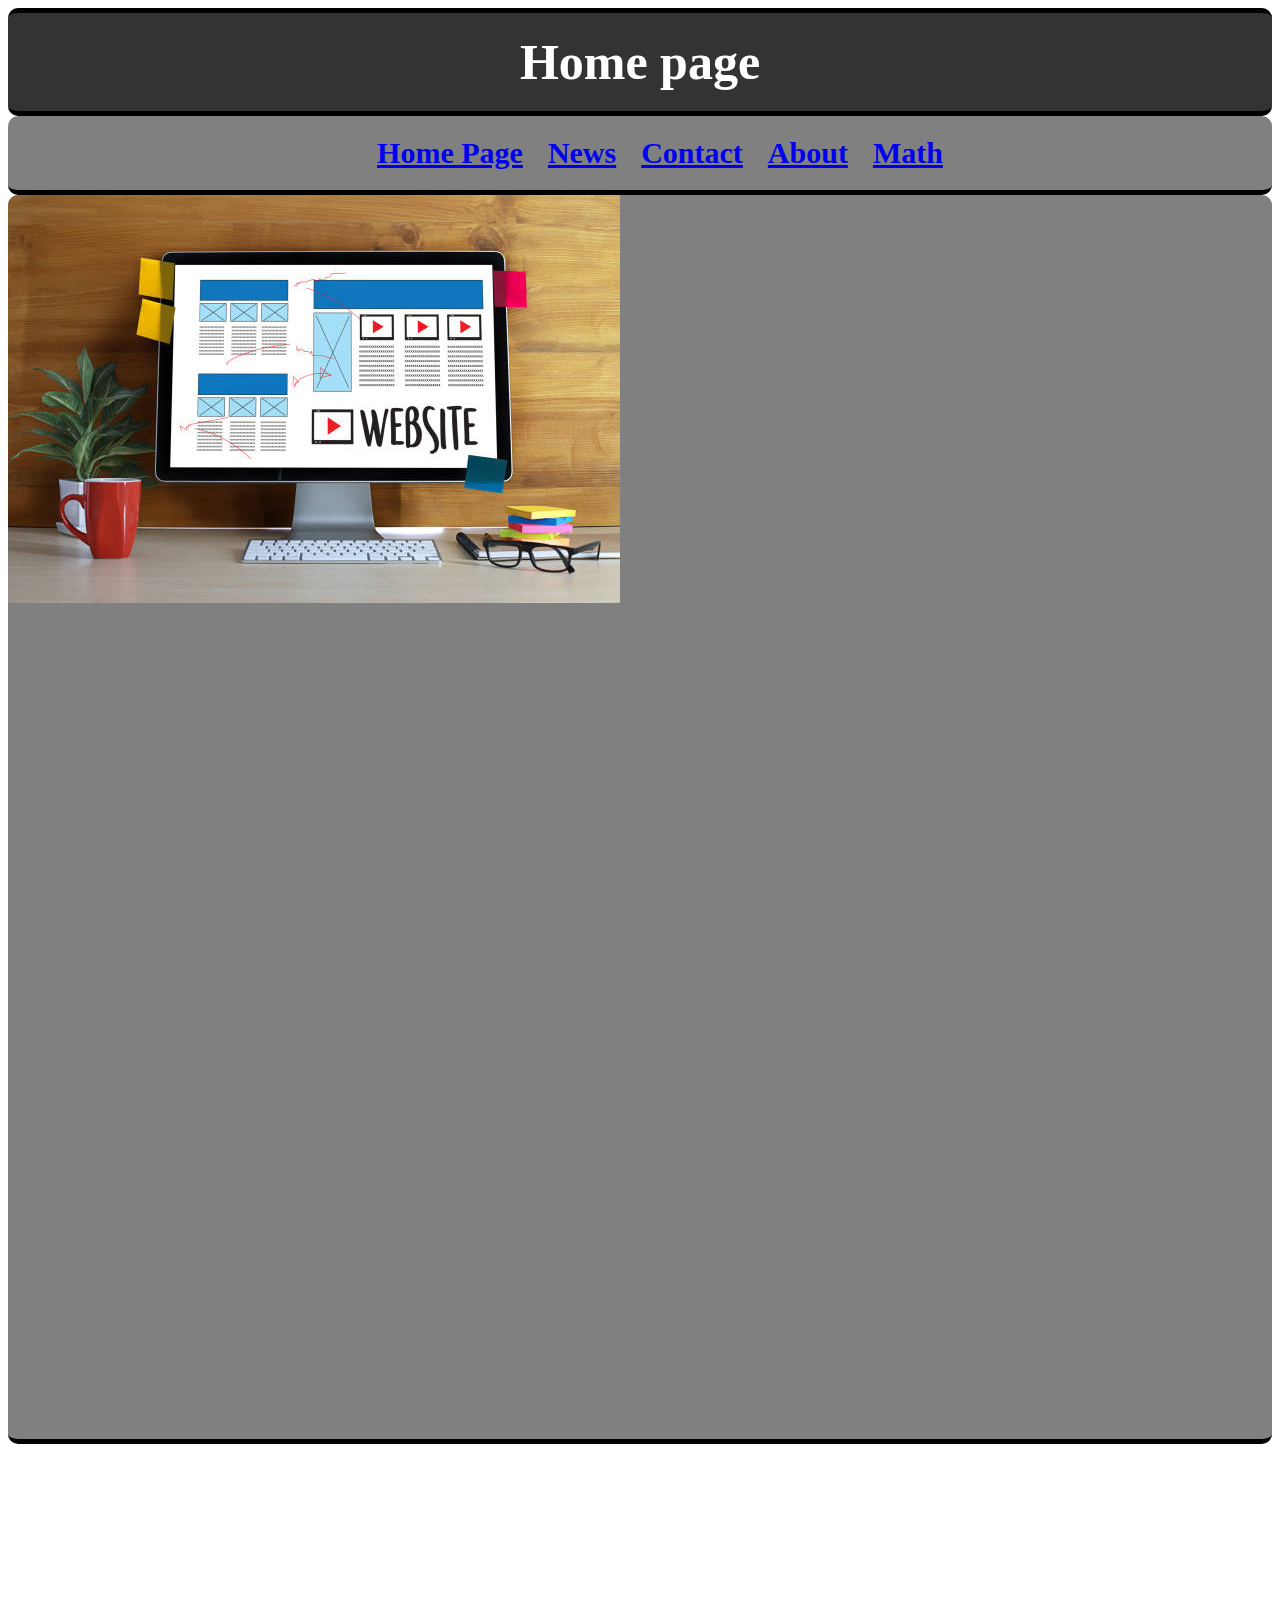
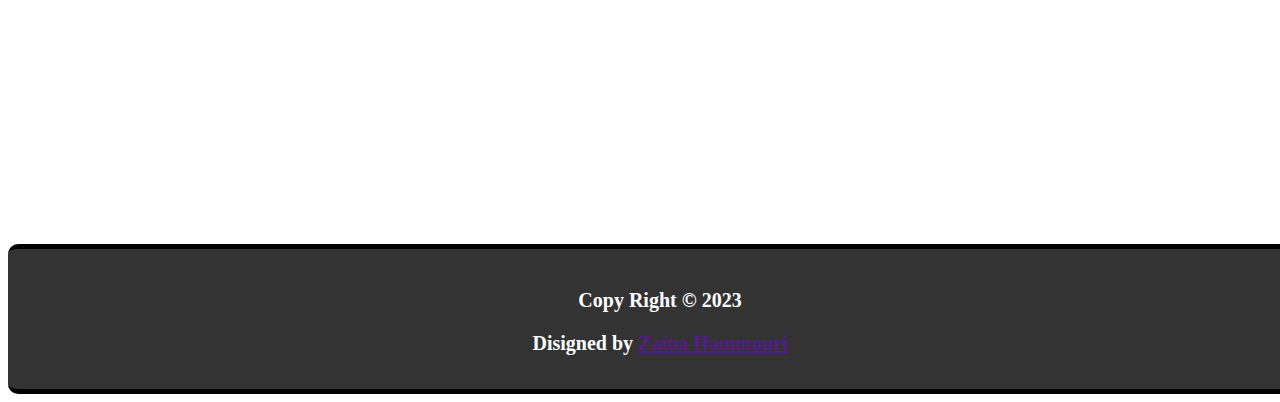
<file: index.html>
<!DOCTYPE html>
<html lang="en">
<head>
    <meta charset="UTF-8">
    <meta name="viewport" content="width=device-width, initial-scale=1.0">
    <title>Home Page</title>
    <link rel="stylesheet" type="text/css" href="css/nav.css">
</head>
<body>
    <!-- The page Headar -->
    <h1 class="pageTitle">Home page</h1>
    <!-- creat A navbar for the homePage contain news , contact and about page  -->
    <div class="container">
        <ul>
            <li><a  href="index.html" >Home Page</a></li>
            <li><a href="pages/news.html" >News</a></li>
            <li> <a href="pages/contact.html" >Contact</a></li>
            <li><a href="pages/about.html" >About</a></li>
            <li><a href="pages/mathmatical.html">Math</a></li>
        </ul>
    </div>
    <div class="gridmain">
        <img src="media/Home page.jpg" alt="homePage image">
    </div>
    <footer>
        <p>Copy Right &copy; 2023</p>
        <p>Disigned by <a href="">Zaina Hammouri</a></p>
    </footer>
</body>
</html>
</file>
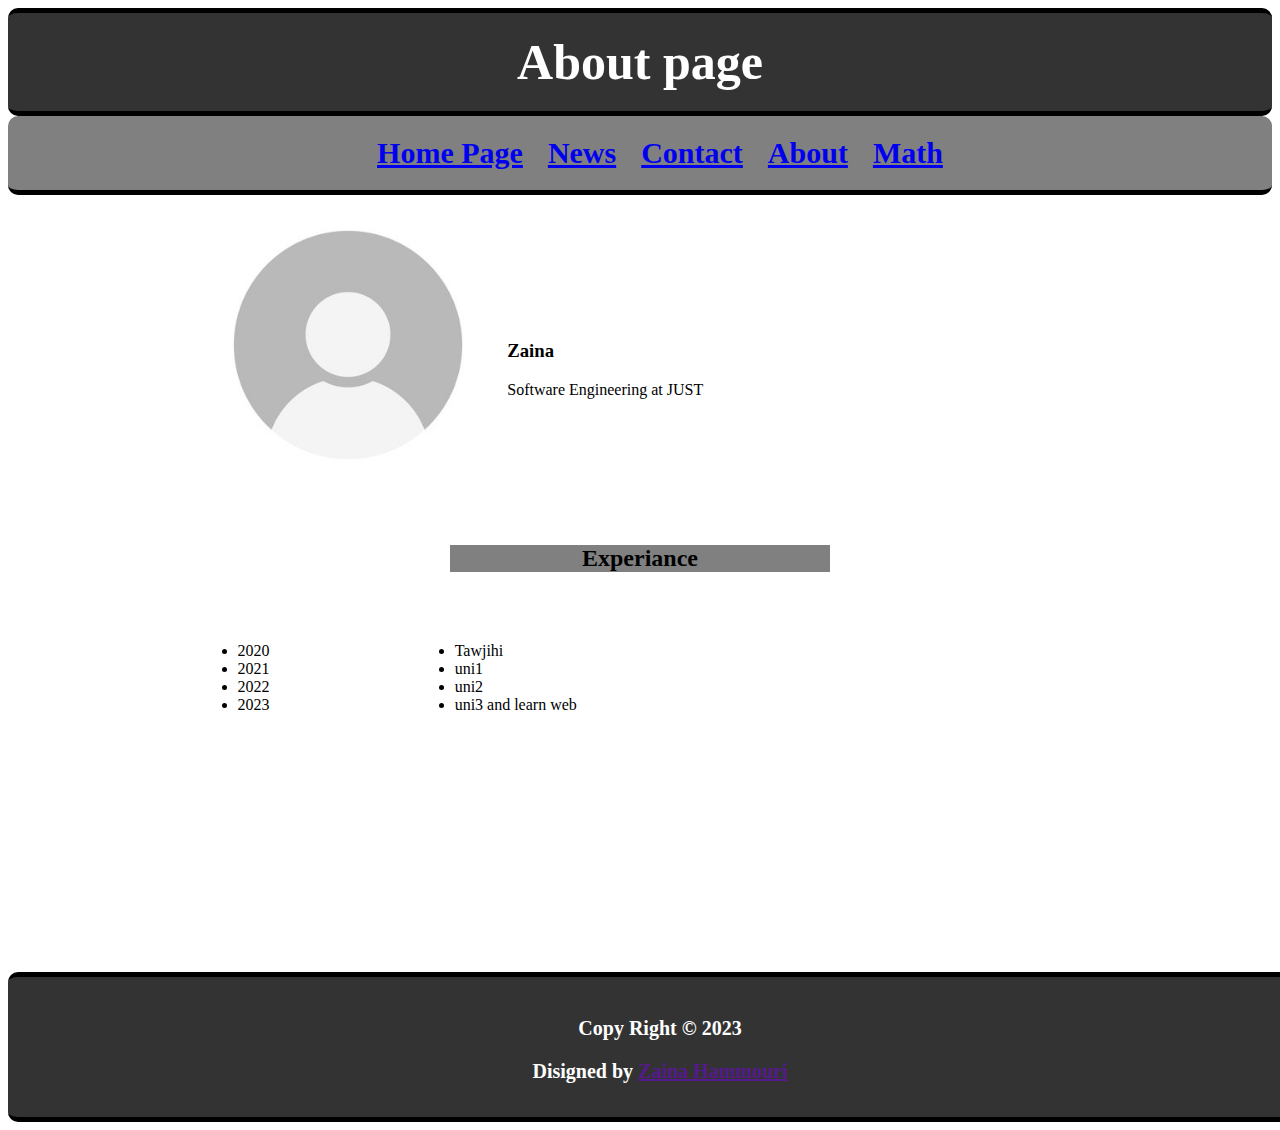
<file: pages/about.html>
<!DOCTYPE html>
<html lang="en">
<head>
    <meta charset="UTF-8">
    <meta name="viewport" content="width=device-width, initial-scale=1.0">
    <title>About</title>
    <link rel="stylesheet" type="text/css" href="../css/nav.css">
    <link rel="stylesheet" type="text/css" href="../css/about.css">
</head>
<body>
     <!-- The page Headar -->
     <h1 class="pageTitle">About page</h1>
     <!-- creat A navbar for the homePage contain news , contact and about page  -->
     <div class="container">
         <ul>
             <li><a href="../index.html">Home Page</a></li>
             <li><a href="news.html">News</a></li>
             <li> <a href="contact.html">Contact</a></li>
             <li><a href="about.html">About</a></li>
             <li><a href="mathmatical.html">Math</a></li>
         </ul>
     </div>
     <!-- add a profile in about page -->
     <div class="profile">
        <img src="../media/profile image.jpg" alt="Profile image">
        <div class="profilediv">
            <h3>Zaina</h3>
            <p>Software Engineering at JUST</p>
        </div>
     </div>
    <!--add list of Experiance  -->
    <div class="experians">
        <h2>Experiance</h2>
        <ul class="left">
            <li>2020</li>
            <li>2021</li>
            <li>2022</li>
            <li>2023</li>
        </ul>
        <ul class="right">
            <li>Tawjihi</li>
            <li>uni1</li>
            <li>uni2</li>
            <li>uni3 and learn web</li>
        </ul>

    </div>
     <footer>
         <p>Copy Right &copy; 2023</p>
         <p>Disigned by <a href="">Zaina Hammouri</a></p>
     </footer>
</body>
</html>
</file>
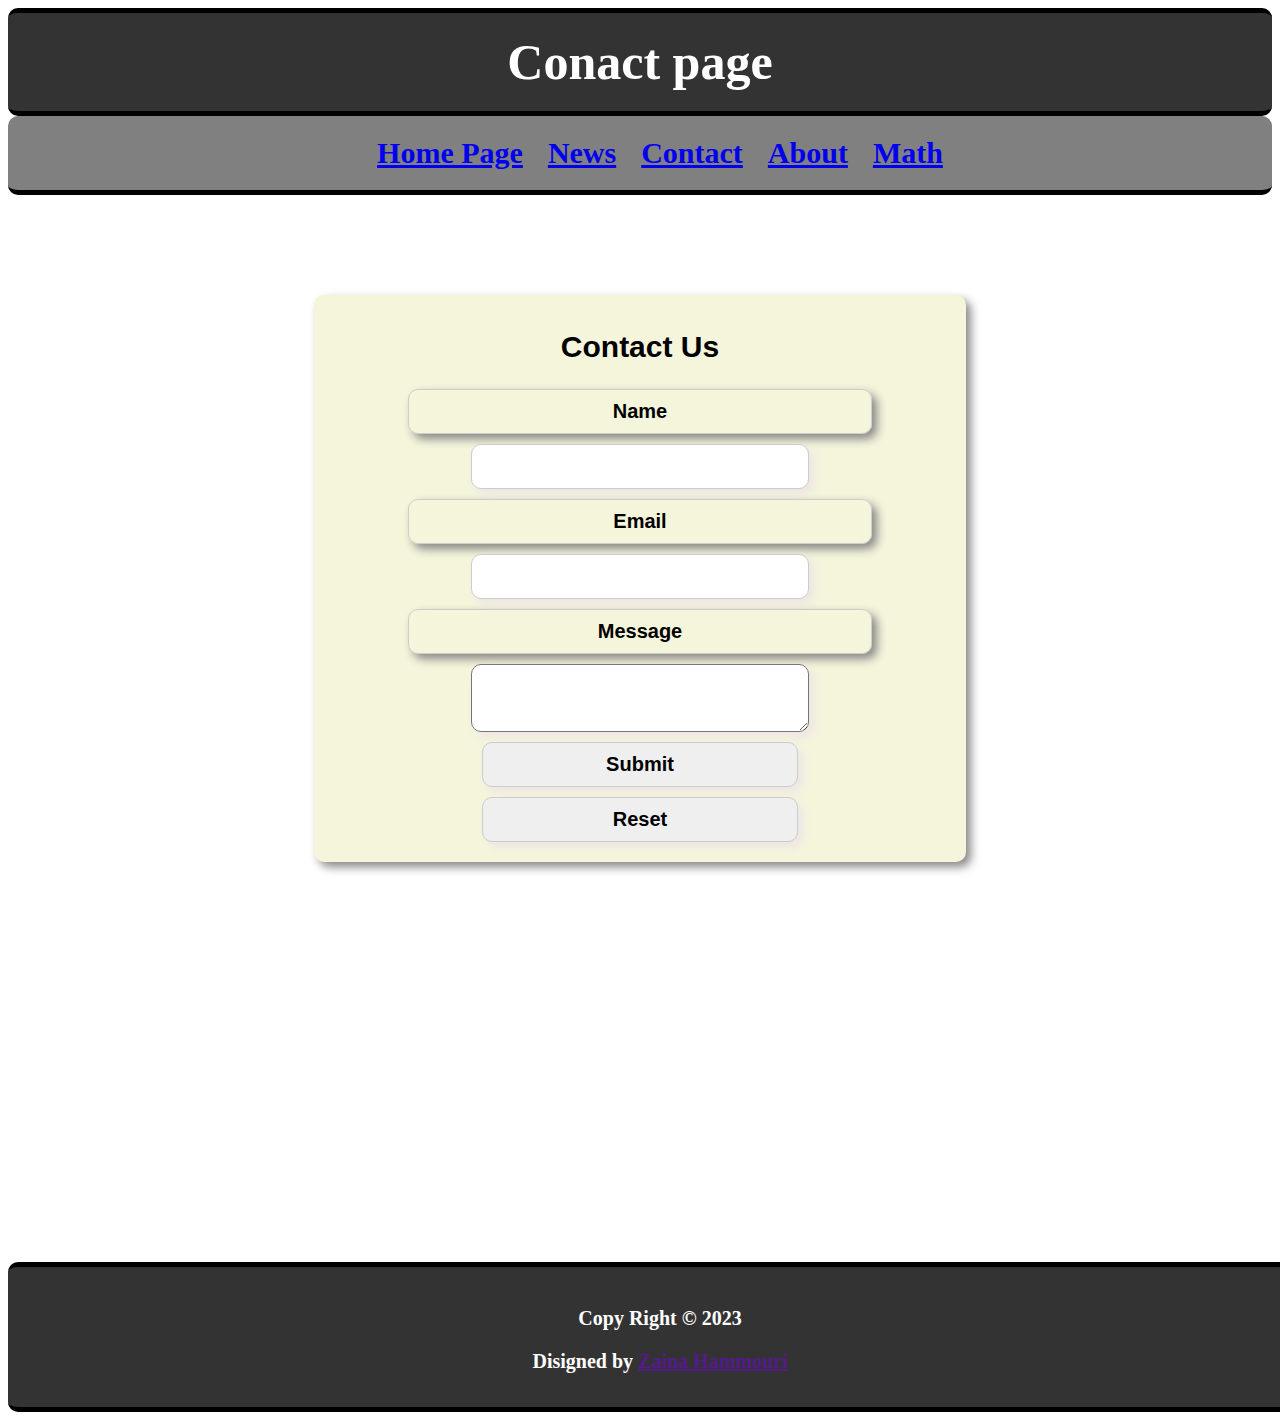
<file: pages/contact.html>
<!DOCTYPE html>
<html lang="en">
<head>
    <meta charset="UTF-8">
    <meta name="viewport" content="width=device-width, initial-scale=1.0">
    <title>Contact</title>
    <link rel="stylesheet" type="text/css" href="../css/nav.css">
    <link rel="stylesheet" type="text/css" href="../css/contact.css">
</head>
<body>
     <!-- The page Headar -->
     <h1 class="pageTitle">Conact page</h1>
     <!-- creat A navbar for the homePage contain news , contact and about page  -->
     <div class="container">
         <ul>
             <li><a href="../index.html">Home Page</a></li>
             <li><a href="news.html">News</a></li>
             <li> <a href="contact.html">Contact</a></li>
             <li><a href="about.html">About</a></li>
             <li><a href="mathmatical.html">Math</a></li>
         </ul>
     </div>
     <div class="contactform">
         <h2>Contact Us</h2>
         <form>
            <label for="name">Name</label>
            <input type="text" id="name">
            <label for="email">Email</label>
            <input type="text" id="email">
            <label for="message">Message</label>
            <textarea id="message"></textarea>
            <input type="submit" value="Submit">
            <input type="reset" value="Reset">
         </form>
    </div>
     <footer>
         <p>Copy Right &copy; 2023</p>
         <p>Disigned by <a href="">Zaina Hammouri</a></p>
     </footer>
</body>
</html>
</file>
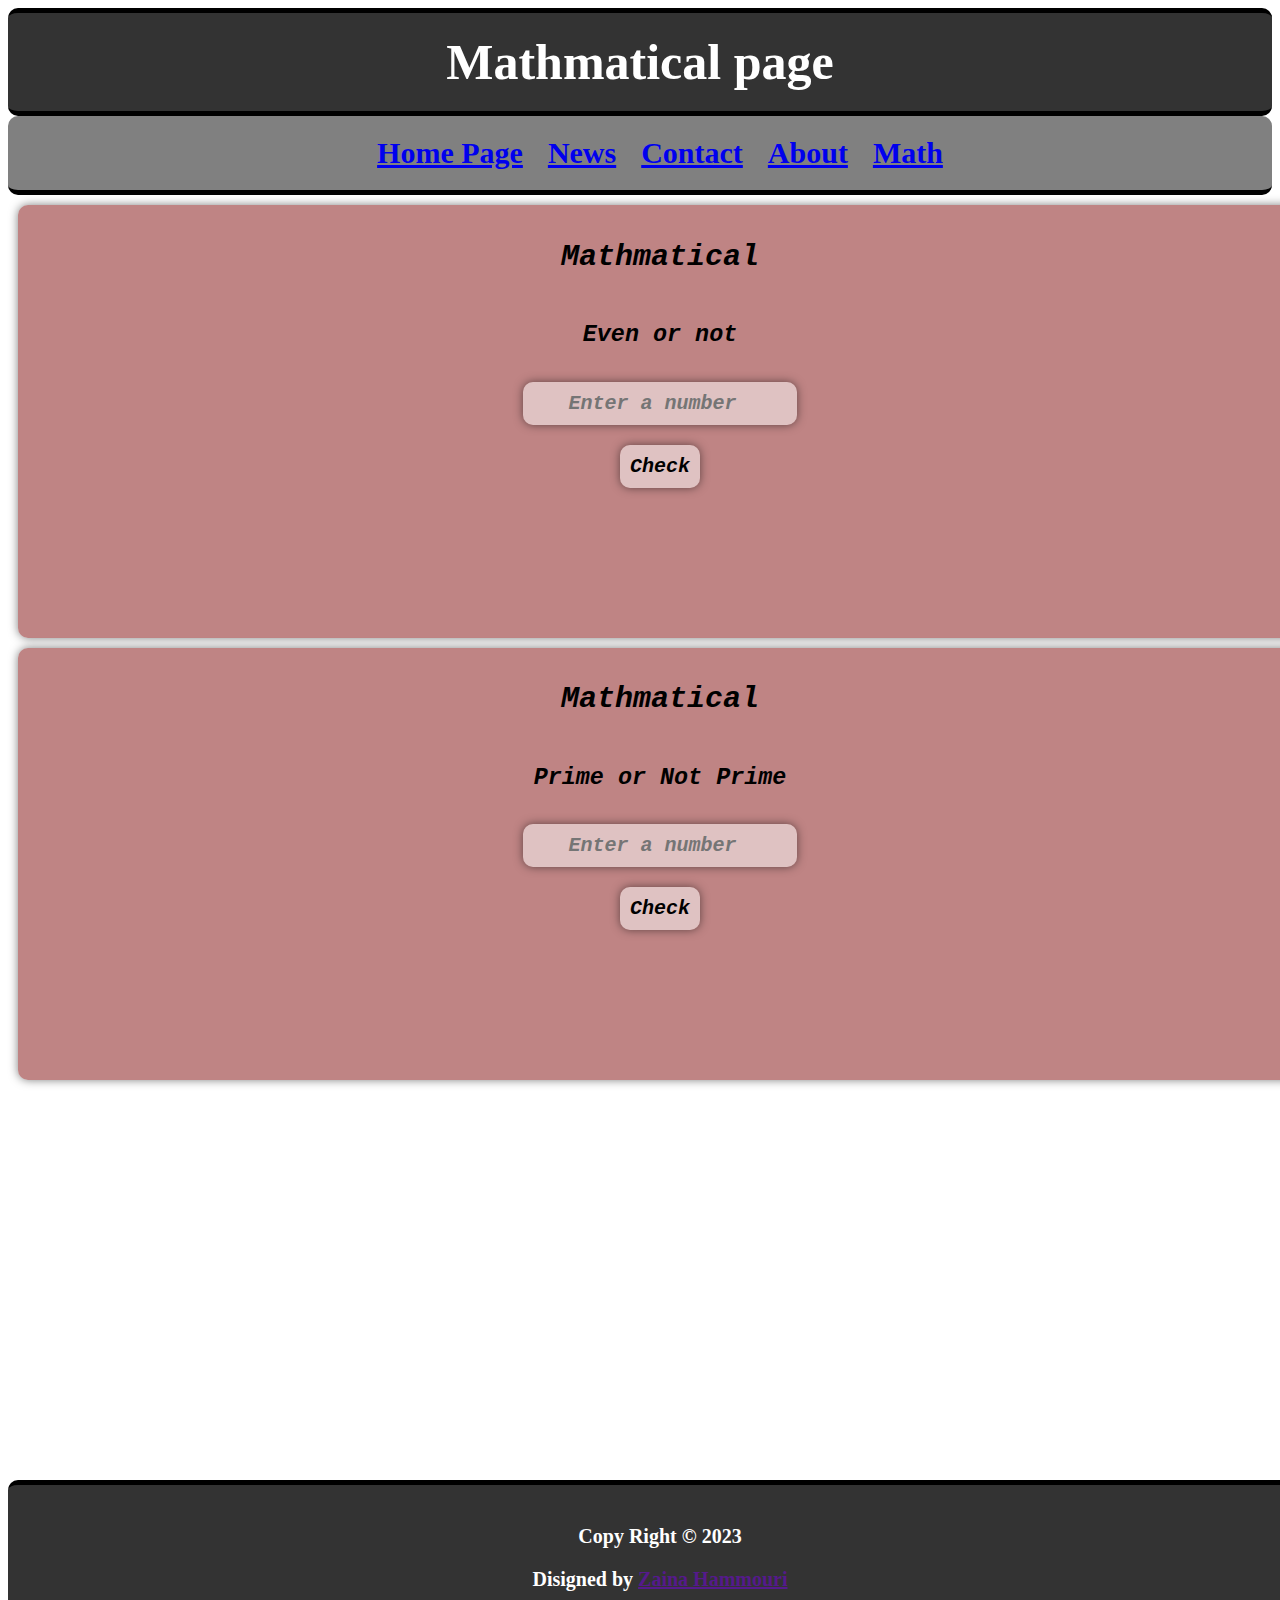
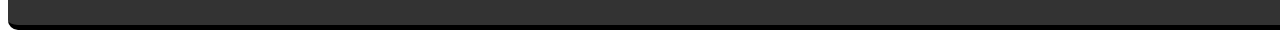
<file: pages/mathmatical.html>
<!DOCTYPE html>
<html lang="en">
<head>
    <meta charset="UTF-8">
    <meta name="viewport" content="width=device-width, initial-scale=1.0">
    <title>Math</title>
    <link rel="stylesheet" type="text/css" href="../css/nav.css">
    <link rel="stylesheet" type="text/css" href="../css/math.css">
</head>
<body>
     <!-- The page Headar -->
     <h1 class="pageTitle">Mathmatical page</h1>
     <!-- creat A navbar for the homePage contain news , contact and about page  -->
     <div class="container">
         <ul>
             <li><a href="../index.html">Home Page</a></li>
             <li><a href="news.html">News</a></li>
             <li> <a href="contact.html">Contact</a></li>
             <li><a href="about.html">About</a></li>
             <li><a href="mathmatical.html">Math</a></li>
         </ul>
     </div>
     <div class="mathcontainer">
         <h2>Mathmatical</h2>
         <h3>Even or not</h3>
         <input type="number" id="Mathmatical" placeholder="Enter a number">
         <button onclick="EvenOrOdd()">Check</button>
         <p id="result"></p>
     </div>
     <div class="mathcontainer">
        
         <h2>Mathmatical</h2>
         <h3>Prime or Not Prime</h3>
         <input type="number" id="input" placeholder="Enter a number">
         <button onclick="PrimeOrNot()">Check</button>
         <p id="res"></p>
     </div>
     
     <footer>
         <p>Copy Right &copy; 2023</p>
         <p>Disigned by <a href="">Zaina Hammouri</a></p>
     </footer>
     <script src="../js/math.js"></script>
</body>
</html>
</file>
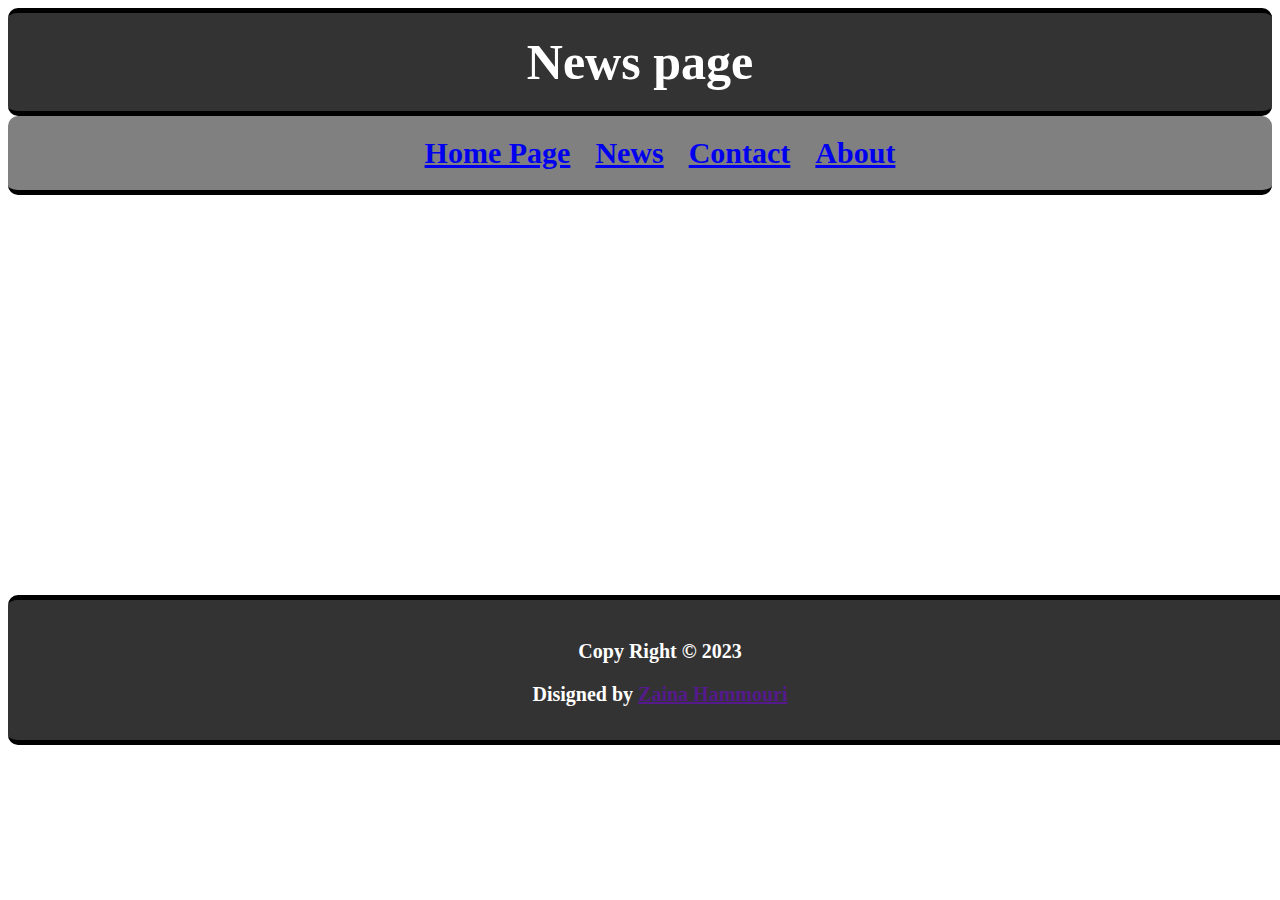
<file: pages/news.html>
<!DOCTYPE html>
<html lang="en">
<head>
    <meta charset="UTF-8">
    <meta name="viewport" content="width=device-width, initial-scale=1.0">
    <title>News</title>
    <link rel="stylesheet" type="text/css" href="../css/nav.css">
</head>
<body>
     <!-- The page Headar -->
     <h1 class="pageTitle">News page</h1>
     <!-- creat A navbar for the homePage contain news , contact and about page  -->
     <div class="container">
         <ul>
             <li><a href="../index.html">Home Page</a></li>
             <li><a href="news.html">News</a></li>
             <li> <a href="contact.html">Contact</a></li>
             <li><a href="about.html">About</a></li>
         </ul>
     </div>
     <footer>
         <p>Copy Right &copy; 2023</p>
         <p>Disigned by <a href="">Zaina Hammouri</a></p>
     </footer>
</body>
</html>
</file>
<file: css/nav.css>
/* Styling navbar for all pages */
.container{
    width: 100%;
    height: 100%;
    margin: 0;
    padding: 0;
    background-color: gray;
    text-align: center;
    border-bottom: 5px solid black;
    border-radius: 10px;
    font-size: 20px;
    font-weight: bold;
    color: white;
    list-style-type: none;
    overflow: hidden;
    

}
.container>ul>li{
    display: inline;
    padding: 10px;
    font-size: 30px;
    
}
/* Styling <a> tag in navbar */


/* Styling the page header */
.pageTitle{
    font-size: 50px;
    font-weight: bold;
    color: white;
    text-align: center;
    padding: 20px;
    margin: 0;
    background-color: #333333;
    border-bottom: 5px solid black;
    border-top: 5px solid black;
    border-radius: 10px;

}
/* Styling footer */
footer{
    width: 100%;
    height: 100px;
    font-size: 20px;
    font-weight: bold;
    color: white;
    text-align: center;
    padding: 20px;
    margin-top:  400px;
    background-color: #333333;
    border-bottom: 5px solid black;
    border-top: 5px solid black;
    border-radius: 10px;

}
/* Styling gird */

.gridmain{
    display: grid;
    grid-template-columns: 1fr 1fr 1fr;
    grid-template-rows: 1fr 1fr 1fr;
    grid-column-gap: 10px;
    grid-row-gap: 10px;
    width: 100%;
    height: 100%;
    margin: 0;
    padding: 0;
    background-color: gray;
    text-align: center;
    border-bottom: 5px solid black;
    border-radius: 10px;
    font-size: 20px;
    font-weight: bold;
    color: white;
    list-style-type: none;
    overflow: hidden;

}
</file>
<file: css/about.css>
/* Styling profile in about page */
.profile{
    height: 200px;
}
.profile>img{
    float: left;
    margin-left: 15%;
    width: 300px;
    border-radius: 50%;
}
.profilediv{
    float: right;
    margin-right: 45%;
    margin-top: 10%;
}
/* Styling list of experiances */
.experians>h2{
    text-align: center;
    margin-top: 150px;
    background-color: gray;
    width: 30%;
    margin-left: 35%;

}
.left{
    float: left;
    margin-left: 15%;
    margin-top: 50px;

}
.right{
    float: right;
    margin-right: 55%;
    margin-top: 50px;

}
</file>
<file: css/contact.css>
.contactform{
    background-color:beige ;
    width: 50%;
    padding: 10px;
    border-radius: 10px;
    margin-top: 100px;
    margin-bottom: 20px;
    margin-left: auto;
    margin-right: auto;
    box-shadow: 5px 5px 10px #888888;
    text-align: center;
    font-size: 20px;
    font-weight: bold;
    font-family: Arial, Helvetica, sans-serif;

}
label {
    display: block;
    width: 70%;
    padding: 10px;
    border-radius: 10px;
    margin-top: 10px;
    margin-bottom: 10px;
    margin-left: auto;
    margin-right: auto;
    box-shadow: 5px 5px 10px #888888;
    text-align: center;
    font-size: 20px;
    font-weight: bold;
    font-family: Arial, Helvetica, sans-serif;
    border: 1px solid #ccc;
    outline: none;

}
input{
    display: block;
    width: 50%;
    padding: 10px;
    border-radius: 10px;
    margin-top: 10px;
    margin-bottom: 10px;
    margin-left: auto;
    margin-right: auto;
    box-shadow: 5px 5px 10px #ece5e5;
    text-align: center;
    font-size: 20px;
    font-weight: bold;
    font-family: Arial, Helvetica, sans-serif;
    border: 1px solid #ccc;
}
textarea{
    display: block;
    width: 50%;
    padding: 10px;
    border-radius: 10px;
    margin-top: 10px;
    margin-bottom: 10px;
    margin-left: auto;
    margin-right: auto;
    box-shadow: 5px 5px 10px #ece5e5;
    font-size: 20px;
    font-weight: bold;
}
</file>
<file: css/math.css>
/* Styling math continer */
.mathcontainer{
    width: 100%;
    height: 100%;
    display: flex;
    justify-content: center;
    align-items: center;
    flex-direction: column;
    background-color: rgba(127, 10, 10, 0.5);
    border-radius: 10px;
    padding: 10px;
    padding-bottom: 100px;
    margin: 10px;
    box-shadow: 0 0 10px rgba(0, 0, 0, 0.5);
    text-align: center;
    font-size: 20px;
    font-weight: bold;
    font-family: monospace;
    font-style: italic;
}
.mathcontainer>button, .mathcontainer>input{
    border: none;
    outline: none;
    background-color: rgba(255, 255, 255, 0.5);
    border-radius: 10px;
    padding: 10px;
    margin: 10px;
    box-shadow: 0 0 10px rgba(0, 0, 0, 0.5);
    text-align: center;
    font-size: 20px;
    font-weight: bold;
    font-family: monospace;
    font-style: italic;
    
}
</file>
